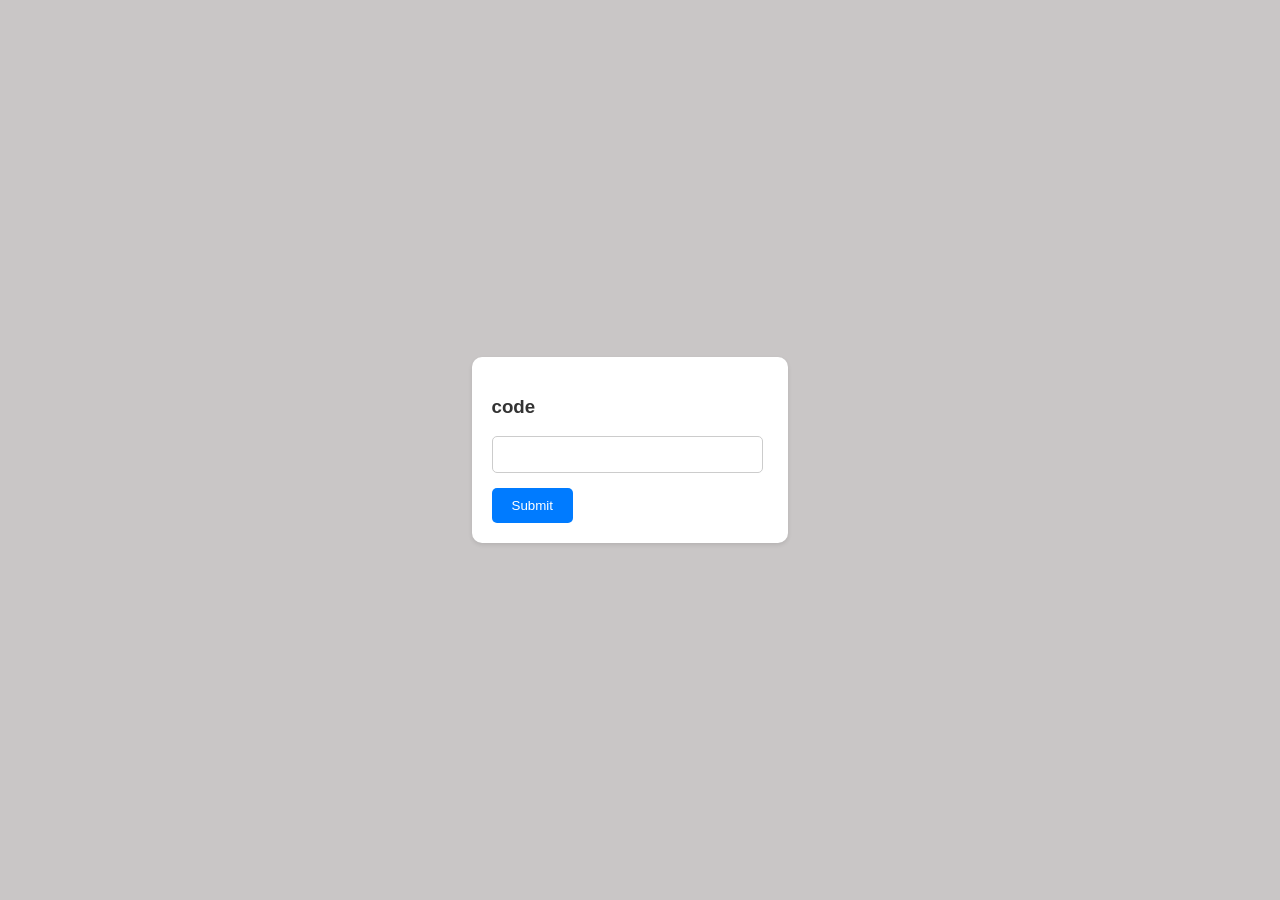
<file: ev.html>
<!DOCTYPE html>
<html lang="en">
<head>
    <meta charset="UTF-8">
    <meta name="viewport" content="width=device-width, initial-scale=1.0">
    <title>Add Events</title>
    <link rel="stylesheet" href="styles.css">
    <link rel="shortcut icon" href="plus.png" type="image/x-icon">
    
</head>
<body>
    <div class="contraire">
        <div class="code-ren">
            <h3>code</h3>
            <input type="password" name="pass-re" id="pass-re" required>
            <button id="code">Submit</button>
        </div>
        <div class="ajouter">
            <h1>Ajouet une reunion</h1>
            <form method="post">
                <div class="titres">
                    <label for="titre">Titre</label>
                    <input type="text" name="titre" id="name-reunion" required>
                </div>
                <div class="matier">
                    <label for="matiere">Matière</label>
                    <input type="text" name="matiere" id="matiere" required>
                </div>
                <div class="date">
                    <label for="date">Date</label>
                    <select name="date" id="date" required>
                        <option value="">Jour</option>
                        <option value="">Lundi</option>
                        <option value="">Mardi</option>
                        <option value="">Mercredi</option>
                        <option value="">jeudi</option>
                        <option value="">vendredi</option>
                        <option value="">samedi</option>
                        <option value="">dimanche</option>
                    </select>
                    <label for="heure">Heure</label>
                    <select name="heure" id="heure" required>
                        <option value="">Heure</option>
                        <option value="8">8</option>
                        <option value="9">9</option>
                        <option value="10">10</option>
                        <option value="11">11</option>
                        <option value="12">12</option>
                        <option value="13">13</option>
                        <option value="14">14</option>
                        <option value="15">15</option>
                        <option value="16">16</option>
                        <option value="17">17</option>
                        <option value="18">18</option>
                        <option value="19">19</option>
                        <option value="20">20</option>
                        <option value="21">21</option>
                        <option value="21">22</option>
                        <option value="23">23</option>
                    </select>
                </div>
                <div class="url-ren">
                    <label for="url">URL</label>
                    <input type="url" name="url" id="url" placeholder="www.example.com">
                </div>
                <input type="submit" value="ajouter">
            </form>
        </div>
    </div>
    <script src="ev.js"></script>
</body>
</html>
</file>
<file: styles.css>
/* styles.css */

body {
    font-family: Arial, sans-serif;
    margin: 0;
    padding: 0;
    background-color: #c9c6c6;
    
}

.contraire {
    display: flex;
    justify-content: center;
    align-items: center;
    height: 100vh;
}

.code-ren, .ajouter {
    background-color: white;
    padding: 20px;
    border-radius: 10px;
    box-shadow: 0 2px 4px rgba(0, 0, 0, 0.1);
}

.code-ren {
    margin-right: 20px;
}

h1, h3 {
    color: #333;
}

label {
    display: block;
    margin-bottom: 5px;
    font-weight: bold;
}

input[type="text"],
input[type="url"],
input[type="password"],
select {
    width: 90%;
    padding: 10px;
    margin-bottom: 15px;
    border: 1px solid #ccc;
    border-radius: 5px;
}

input[type="submit"],
button {
    background-color: #007BFF;
    color: white;
    border: none;
    border-radius: 5px;
    padding: 10px 20px;
    cursor: pointer;
}

input[type="submit"]:hover,
button:hover {
    background-color: #0056b3;
}

/* Media Queries for Responsiveness */

@media (max-width: 768px) {
    .contraire {
        flex-direction: column;
    }
    .code-ren, .ajouter {
        margin: 0 0 20px 0;
    }
}
.ajouter {
    display: none;
}
</file>
